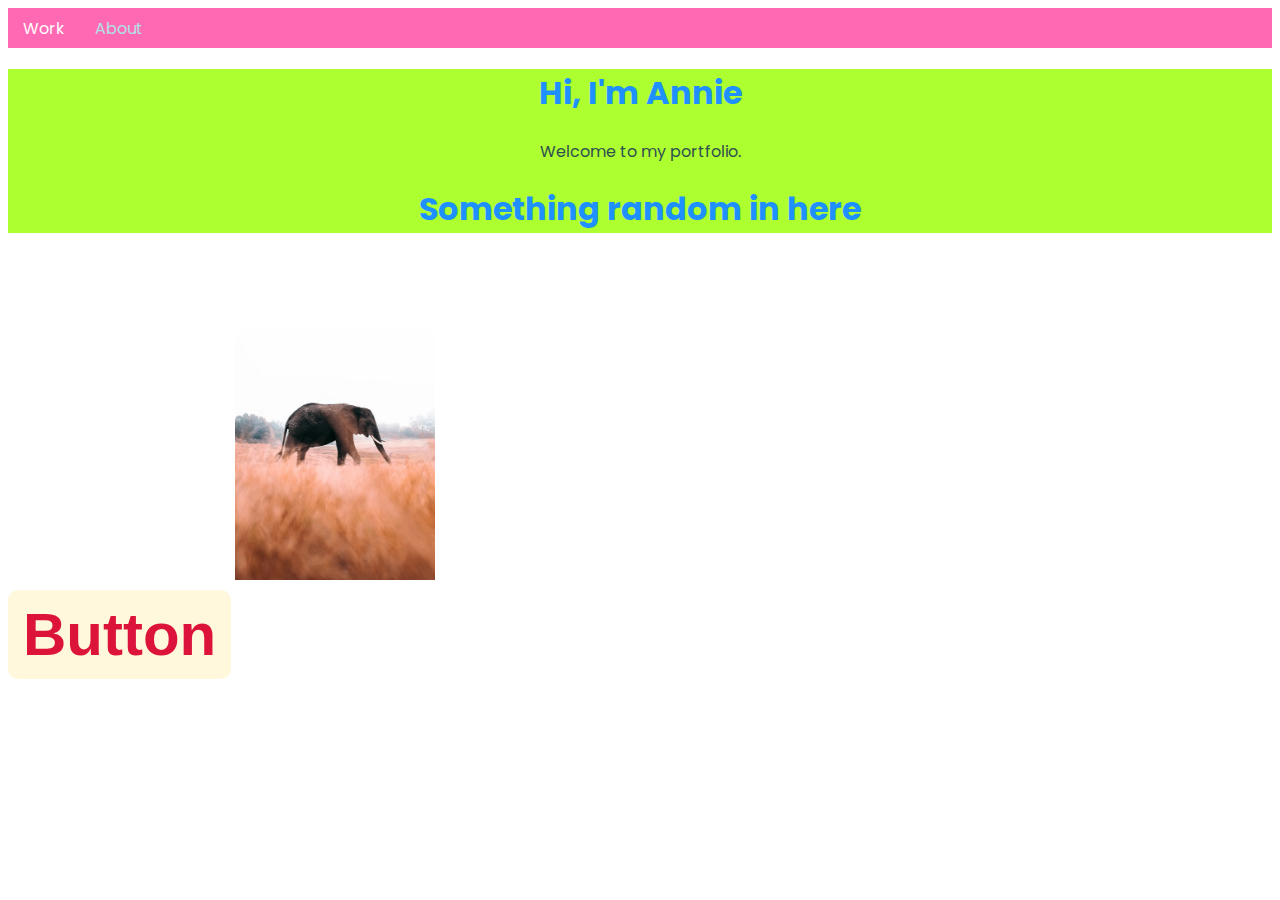
<file: index.html>
<!DOCTYPE html>

<head>
    
    <title>Annie's Portfolio</title>

    <!-- Font: Poppins -->
    <link rel="preconnect" href="https://fonts.gstatic.com">
    <link href="https://fonts.googleapis.com/css2?family=Poppins&display=swap" rel="stylesheet">
    
    <!-- Styles -->
    <link rel="stylesheet" type="text/css" href="css/style.css">
  
    <link
    rel="stylesheet"
    href="https://cdnjs.cloudflare.com/ajax/libs/animate.css/4.1.1/animate.min.css"
  />
  
</head>

<body>

<div class="animate__animated nav_bar animate__fadeInDown">
    <div class="nav_link">
        <a href="./work.html">Work</a>
    </div> 
   <div class="nav_link">
       <p>About</p>
   </div> 

</div>

<div class="page_title">
    <h1>Hi, I'm Annie</h1>
    <p>Welcome to my portfolio.</p>
    
    <h1>Something random in here</h1>
</div>

<button type="button">
    <a class="button_link" href="./work.html">Button</a>
</button>



<img class="case_study_image" src="./case_study_1/elephant.jpeg">  

</body>
</file>
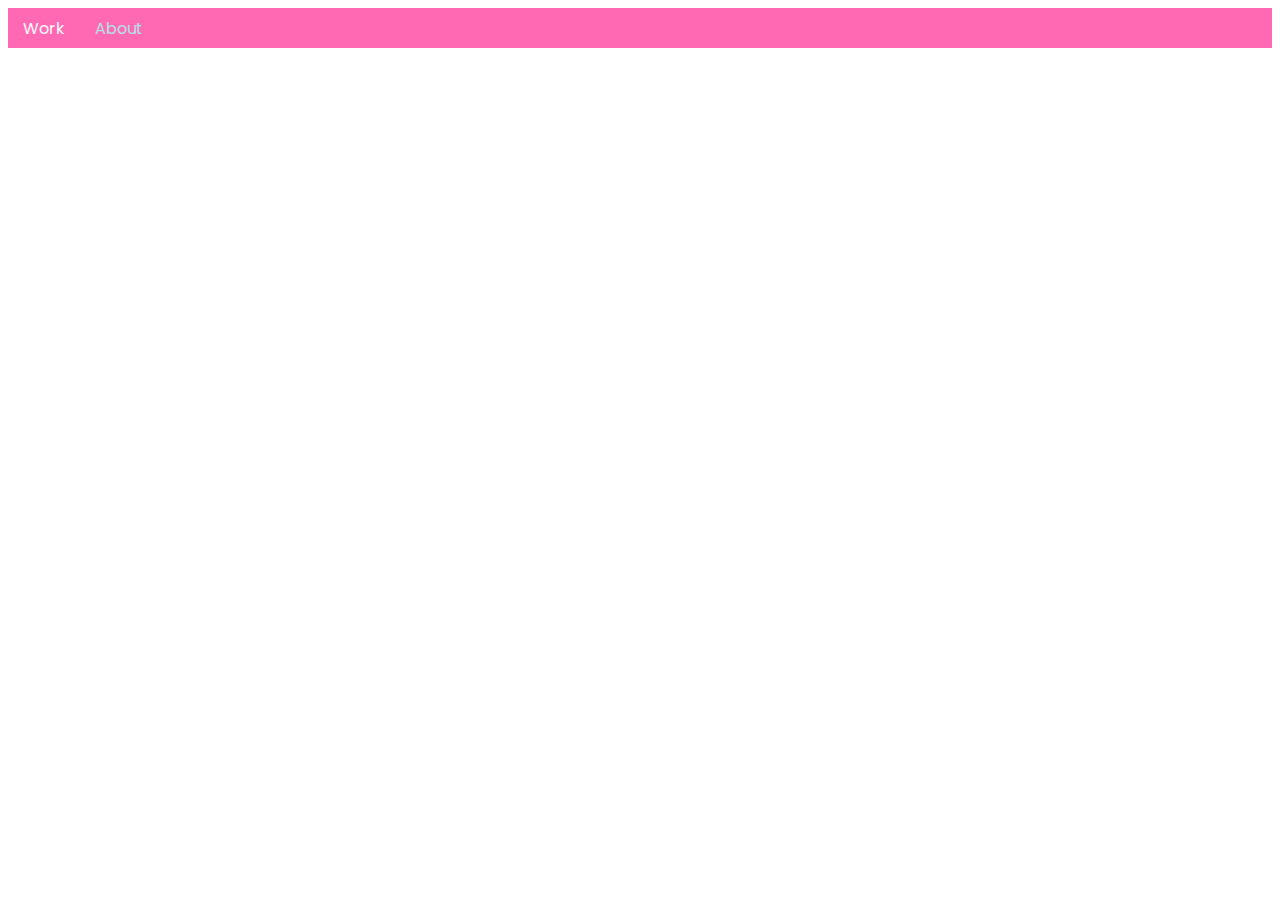
<file: work.html>
<!DOCTYPE html>
<head>
    <title>Work</title>

    <link rel="preconnect" href="https://fonts.gstatic.com">
    <link href="https://fonts.googleapis.com/css2?family=Poppins&display=swap" rel="stylesheet">
    
    <style>
        html, body {
            font-family: 'Poppins', sans-serif;  
        }

        .page_title {
            text-align: center;
            color:dodgerblue;
            background-color:greenyellow;
        }

        .nav_bar {
            width:100%;
            height:40px;
            background-color:hotpink;
            display: flex;
            flex-direction: row;
            justify-content: left;
            align-items: center;
        }
        .nav_link {
            text-align:left;
            color:powderblue;
            margin-right: 10px;
            margin-left: 10px;
            padding: 0 5px;
        }

        a {
            color:snow;
            text-decoration: none;
        }
        a:hover {
            color:turquoise;
            text-decoration:underline;
            text-decoration-color: yellow;
            cursor: pointer;
        }
    </style>

</head>

<body>
    <div class="nav_bar">
        <div class="nav_link">
            <a href="./work.html">Work</a>
        </div> 
       <div class="nav_link">
           <p>About</p>
       </div> 
    
    </div>
    
</body>
</file>
<file: css/style.css>
html, body {
    font-family: 'Poppins', sans-serif;  
}

.page_title {
    text-align: center;
    color:dodgerblue;
    background-color:greenyellow;
}

.page_title > p {
    color:darkslategray;
}

.case_study_image {
    width:200px;
    height:400px;
    object-fit:contain;
}

.nav_bar {
    width:100%;
    height:40px;
    background-color:hotpink;
    display: flex;
    flex-direction: row;
    justify-content: left;
    align-items: center;
}
.nav_link {
    text-align:left;
    color:powderblue;
    margin-right: 10px;
    margin-left: 10px;
    padding: 0 5px;
}

.button_link {
    color:crimson;
}

button {
    color:cadetblue;
    background-color: cornsilk;
    border: none;
    border-radius:10px;
    font-size: 60px;
    font-weight:600;
    padding: 10px 15px;
}

a {
    color:snow;
    text-decoration: none;
}
a:hover {
    color:turquoise;
    text-decoration:underline;
    text-decoration-color: yellow;
    cursor: pointer;
}
</file>
